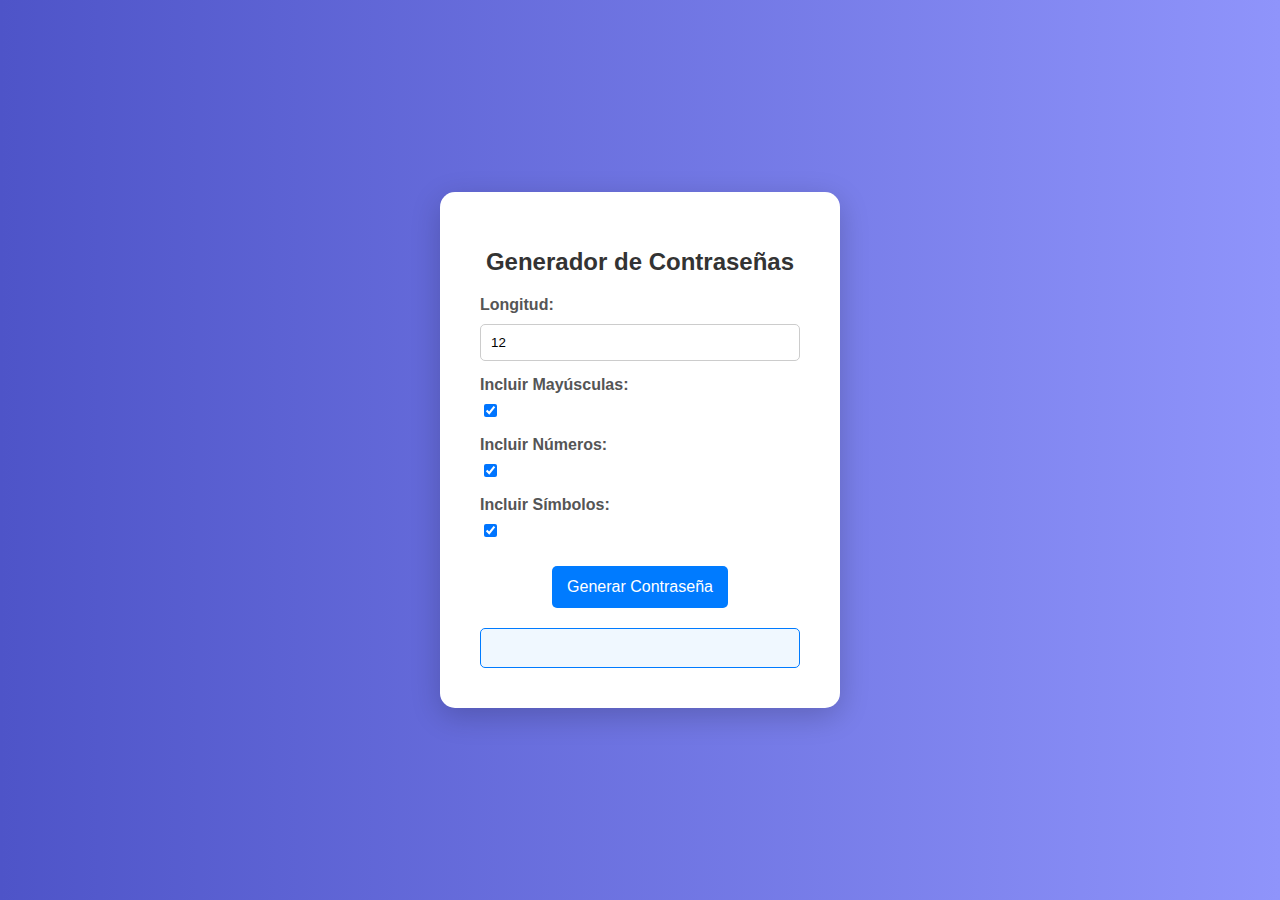
<file: index.html>
<!DOCTYPE html>
<html lang="es">

<head>
    <meta charset="UTF-8">
    <meta name="viewport" content="width=device-width, initial-scale=1.0">
    <link rel="stylesheet" href="styles.css">
    <title>Generador de Contraseñas</title>
</head>

<body>
    <div class="container">
        <h1>Generador de Contraseñas</h1>
        <div class="input-group">
            <label for="length">Longitud:</label>
            <input type="number" id="length" value="12" min="1" max="50">
        </div>

        <div class="input-group">
            <label for="uppercase">Incluir Mayúsculas:</label>
            <input type="checkbox" id="uppercase" checked>
        </div>

        <div class="input-group">
            <label for="numbers">Incluir Números:</label>
            <input type="checkbox" id="numbers" checked>
        </div>

        <div class="input-group">
            <label for="symbols">Incluir Símbolos:</label>
            <input type="checkbox" id="symbols" checked>
        </div>

        <button id="generate">Generar Contraseña</button>
        <div id="result" class="result"></div>
    </div>
    <script src="script.js"></script>
</body>

</html>
</file>
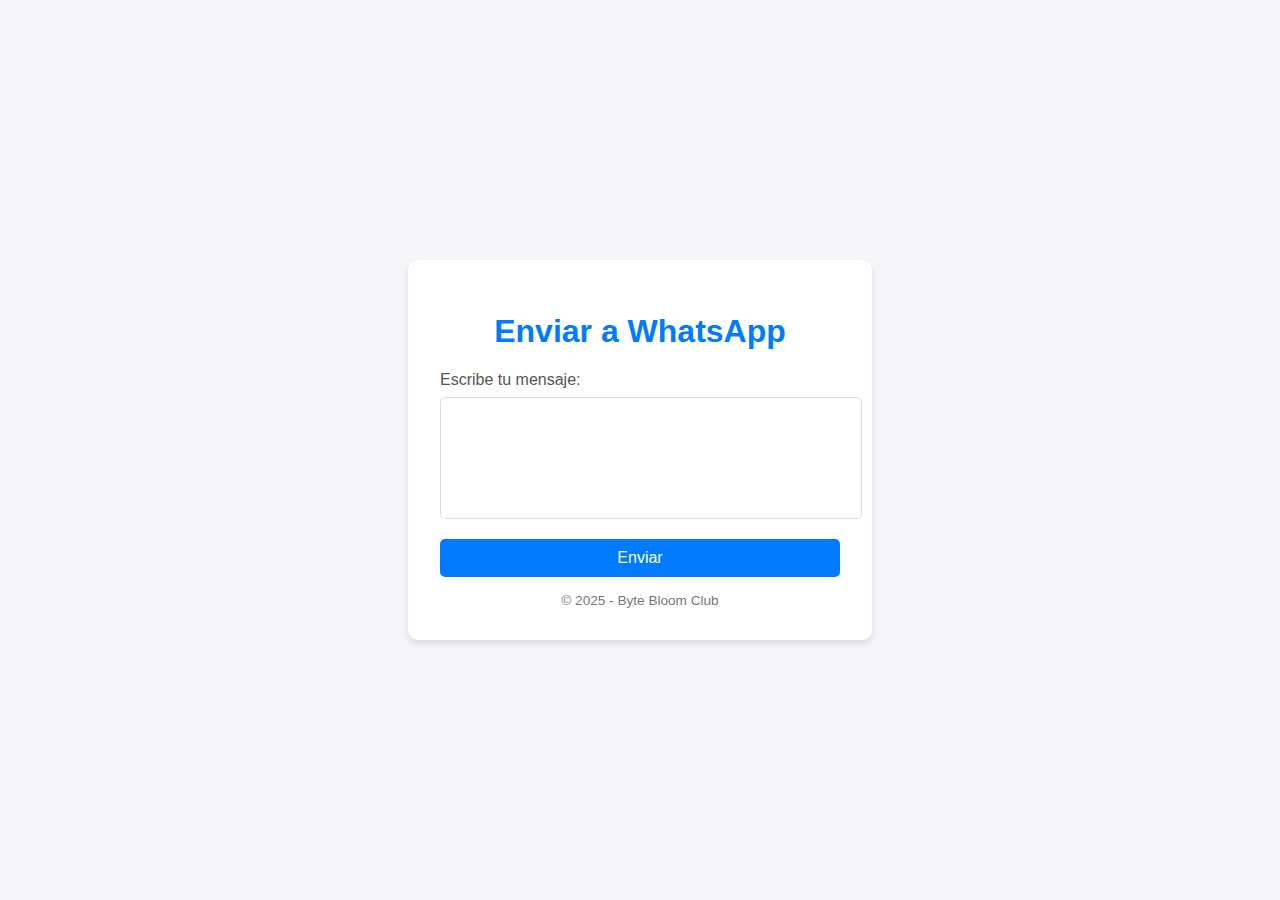
<file: EnviarWhatsApp.html>
<!DOCTYPE html>
<html lang="en">

<head>
    <meta charset="UTF-8">
    <meta name="viewport" content="width=device-width, initial-scale=1.0">
    <title>Enviar Mensaje a WhatsApp</title>
    <style>
        body {
            font-family: Arial, sans-serif;
            background-color: #f4f4f9;
            color: #333;
            margin: 0;
            padding: 0;
            display: flex;
            justify-content: center;
            align-items: center;
            height: 100vh;
        }
        
        .container {
            background: #ffffff;
            padding: 2rem;
            border-radius: 10px;
            box-shadow: 0 4px 6px rgba(0, 0, 0, 0.1);
            max-width: 400px;
            width: 100%;
        }
        
        h1 {
            text-align: center;
            color: #007bff;
        }
        
        label {
            font-size: 1rem;
            margin-bottom: 0.5rem;
            display: block;
            color: #555;
        }
        
        textarea {
            width: 100%;
            padding: 10px;
            font-size: 1rem;
            border: 1px solid #ddd;
            border-radius: 5px;
            resize: none;
            margin-bottom: 1rem;
            height: 100px;
        }
        
        button {
            display: block;
            width: 100%;
            background-color: #007bff;
            color: #ffffff;
            font-size: 1rem;
            padding: 10px;
            border: none;
            border-radius: 5px;
            cursor: pointer;
            transition: background-color 0.3s ease;
        }
        
        button:hover {
            background-color: #0056b3;
        }
        
        button:active {
            background-color: #004494;
        }
        
        .footer {
            margin-top: 1rem;
            text-align: center;
            font-size: 0.85rem;
            color: #777;
        }
    </style>
</head>

<body>
    <div class="container">
        <h1>Enviar a WhatsApp</h1>
        <form id="whatsappForm">
            <label for="message">Escribe tu mensaje:</label>
            <textarea id="message" name="message"></textarea>
            <button type="button" onclick="sendMessage()">Enviar</button>
        </form>
        <div class="footer">
            © 2025 - Byte Bloom Club
        </div>
    </div>

    <script>
        function sendMessage() {
            const message = document.getElementById('message').value;
            const phone = '51907330208'; // Número de WhatsApp al que enviar el mensaje
            const url = `https://wa.me/${phone}?text=${encodeURIComponent(message)}`;
            window.open(url, '_blank');
        }
    </script>
</body>

</html>
</file>
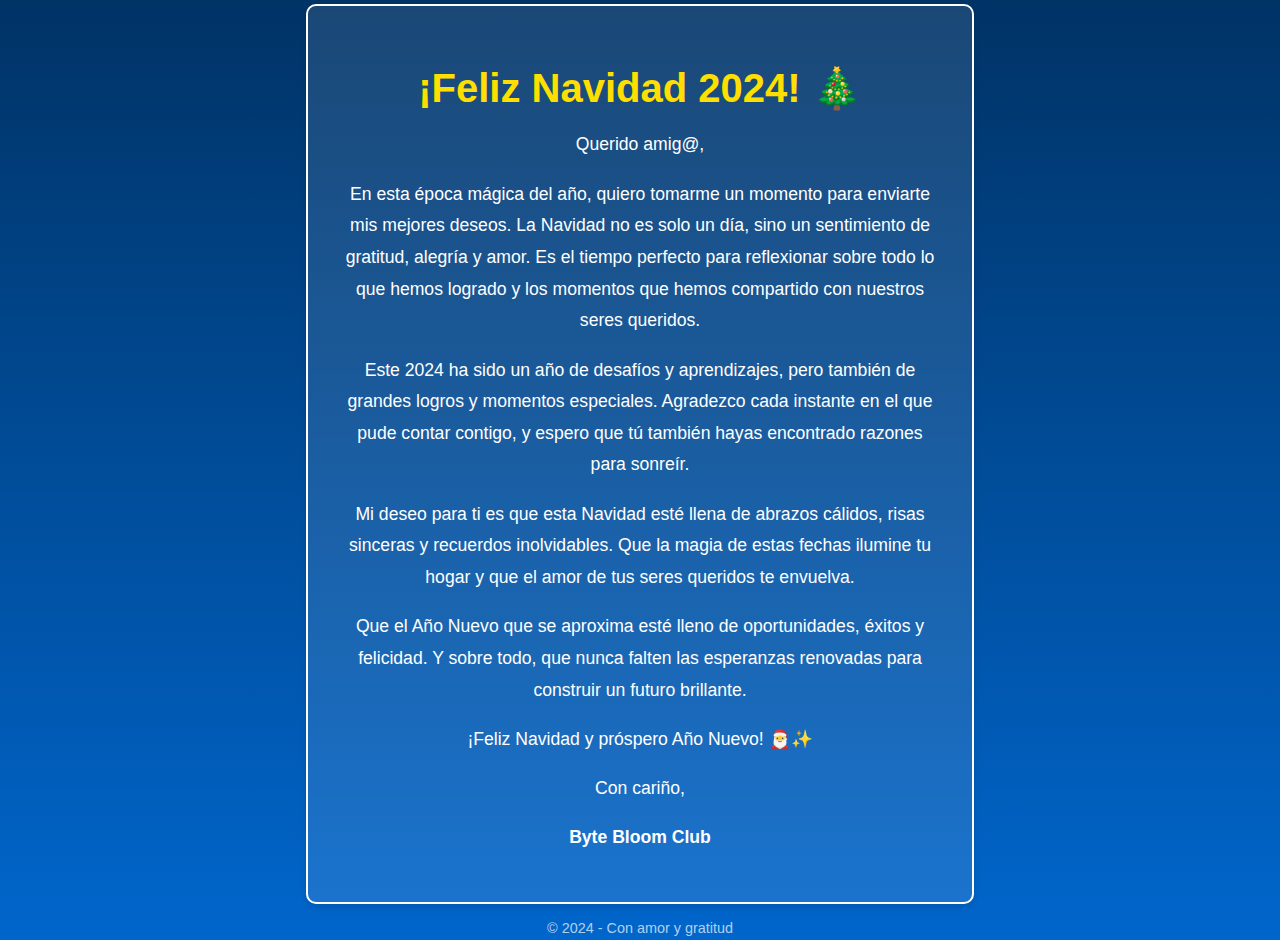
<file: SaludoNavideño.html>
<!DOCTYPE html>
<html lang="en">

<head>
    <meta charset="UTF-8">
    <meta name="viewport" content="width=device-width, initial-scale=1.0">
    <title>Carta de Navidad 2024</title>
    <style>
        body {
            margin: 0;
            padding: 0;
            font-family: 'Arial', sans-serif;
            background: linear-gradient(to bottom, #003366, #0066cc);
            color: white;
            overflow: hidden;
        }
        
        .container {
            display: flex;
            flex-direction: column;
            justify-content: center;
            align-items: center;
            height: 100vh;
            text-align: center;
            padding: 20px;
        }
        
        .card {
            background: rgba(255, 255, 255, 0.1);
            padding: 2rem;
            border-radius: 10px;
            box-shadow: 0 4px 6px rgba(0, 0, 0, 0.1);
            max-width: 600px;
            border: 2px solid white;
            animation: fadeIn 2s ease-in-out;
        }
        
        h1 {
            font-size: 2.5rem;
            color: #ffdf00;
            margin-bottom: 1rem;
        }
        
        p {
            font-size: 1.1rem;
            line-height: 1.8;
            margin-bottom: 1rem;
        }
        
        .snowflake {
            position: absolute;
            top: -10px;
            background: white;
            opacity: 0.8;
            border-radius: 50%;
            pointer-events: none;
            animation: fall linear infinite;
        }
        
        @keyframes fall {
            0% {
                transform: translateY(0) rotate(0deg);
            }
            100% {
                transform: translateY(100vh) rotate(360deg);
            }
        }
        
        @keyframes fadeIn {
            from {
                opacity: 0;
            }
            to {
                opacity: 1;
            }
        }
        
        .footer {
            margin-top: 1rem;
            font-size: 0.9rem;
            color: rgba(255, 255, 255, 0.7);
        }
    </style>
</head>

<body>
    <div class="container">
        <div class="card">
            <h1>¡Feliz Navidad 2024! 🎄</h1>
            <p>Querido amig@,</p>
            <p>
                En esta época mágica del año, quiero tomarme un momento para enviarte mis mejores deseos. La Navidad no es solo un día, sino un sentimiento de gratitud, alegría y amor. Es el tiempo perfecto para reflexionar sobre todo lo que hemos logrado y los momentos
                que hemos compartido con nuestros seres queridos.
            </p>
            <p>
                Este 2024 ha sido un año de desafíos y aprendizajes, pero también de grandes logros y momentos especiales. Agradezco cada instante en el que pude contar contigo, y espero que tú también hayas encontrado razones para sonreír.
            </p>
            <p>
                Mi deseo para ti es que esta Navidad esté llena de abrazos cálidos, risas sinceras y recuerdos inolvidables. Que la magia de estas fechas ilumine tu hogar y que el amor de tus seres queridos te envuelva.
            </p>
            <p>
                Que el Año Nuevo que se aproxima esté lleno de oportunidades, éxitos y felicidad. Y sobre todo, que nunca falten las esperanzas renovadas para construir un futuro brillante.
            </p>
            <p>
                ¡Feliz Navidad y próspero Año Nuevo! 🎅✨
            </p>
            <p>Con cariño,</p>
            <p><strong>Byte Bloom Club</strong></p>
        </div>
        <div class="footer">© 2024 - Con amor y gratitud</div>
    </div>

    <script>
        // Genera los copos de nieve
        function createSnowflakes() {
            const snowflake = document.createElement('div');
            const size = Math.random() * 5 + 5; // Tamaño aleatorio
            const duration = Math.random() * 5 + 5; // Duración aleatoria
            const position = Math.random() * 100; // Posición horizontal aleatoria

            snowflake.classList.add('snowflake');
            snowflake.style.width = `${size}px`;
            snowflake.style.height = `${size}px`;
            snowflake.style.left = `${position}vw`;
            snowflake.style.animationDuration = `${duration}s`;

            document.body.appendChild(snowflake);

            // Elimina el copo después de caer
            setTimeout(() => snowflake.remove(), duration * 1000);
        }

        // Crear copos de nieve continuamente
        setInterval(createSnowflakes, 200);
    </script>
</body>

</html>
</file>
<file: styles.css>
* {
    box-sizing: border-box;
}

body {
    font-family: 'Arial', sans-serif;
    background: linear-gradient(to right, #4e54c8, #8f94fb);
    display: flex;
    justify-content: center;
    align-items: center;
    height: 100vh;
    margin: 0;
}

.container {
    background: white;
    padding: 40px;
    border-radius: 15px;
    box-shadow: 0 8px 30px rgba(0, 0, 0, 0.2);
    text-align: center;
    width: 400px;
    transition: transform 0.3s;
}

.container:hover {
    transform: scale(1.02);
}

h1 {
    margin-bottom: 20px;
    color: #333;
    font-size: 24px;
}

.input-group {
    margin: 15px 0;
    text-align: left;
}

label {
    display: block;
    margin-bottom: 5px;
    font-weight: bold;
    color: #555;
}

input[type="number"],
input[type="checkbox"] {
    margin-top: 5px;
}

input[type="number"] {
    width: 100%;
    padding: 10px;
    border: 1px solid #ccc;
    border-radius: 5px;
}

button {
    background-color: #007bff;
    color: white;
    border: none;
    padding: 12px 15px;
    border-radius: 5px;
    cursor: pointer;
    font-size: 16px;
    transition: background-color 0.3s, transform 0.2s;
    margin-top: 10px;
}

button:hover {
    background-color: #0056b3;
    transform: translateY(-2px);
}

.result {
    margin-top: 20px;
    font-size: 18px;
    font-weight: bold;
    color: #007bff;
    border: 1px solid #007bff;
    padding: 10px;
    border-radius: 5px;
    background-color: #f0f8ff;
    min-height: 40px;
    line-height: 1.5;
}

.copy-button {
    background-color: #28a745;
}

.copy-button:hover {
    background-color: #218838;
}
</file>
